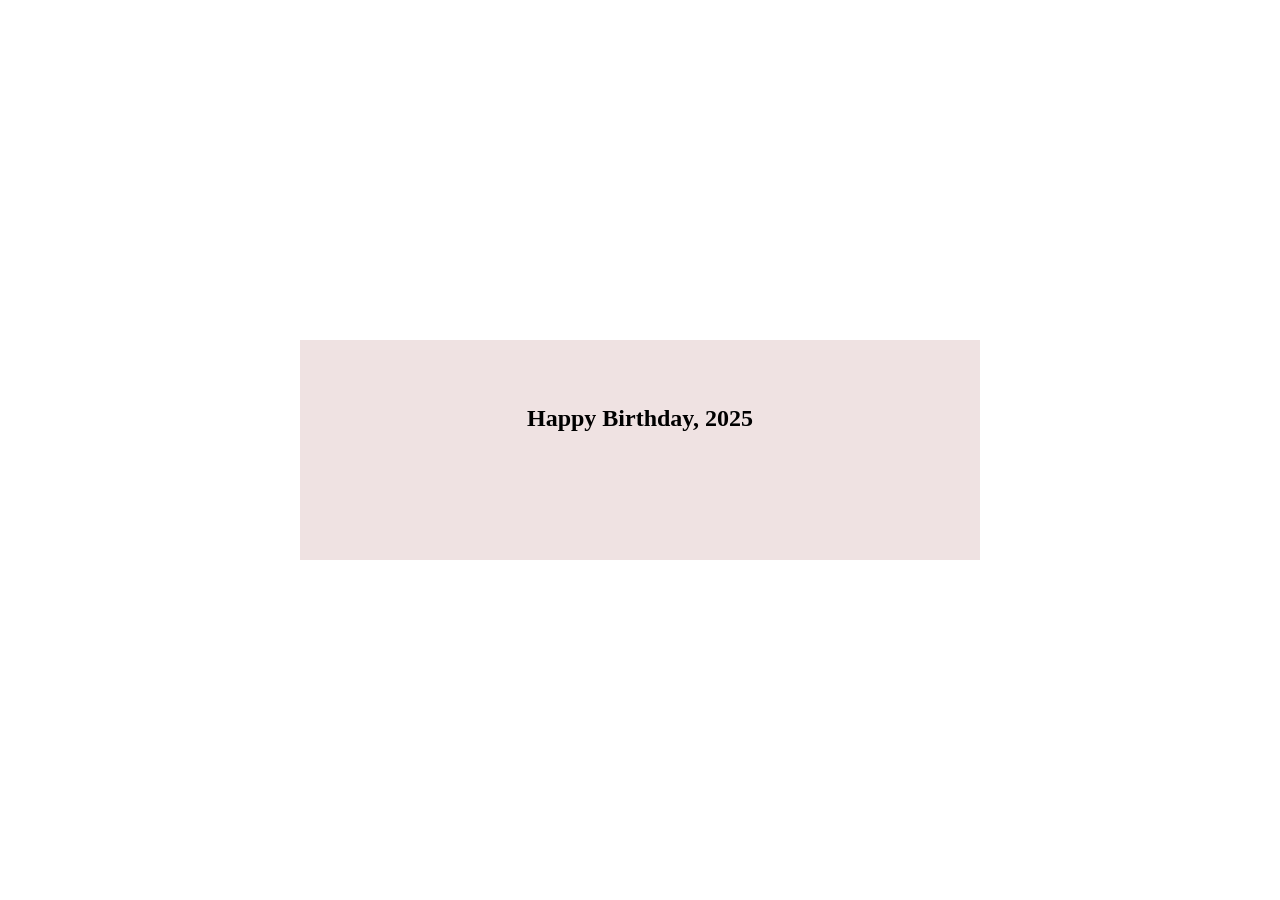
<file: index.html>
<!DOCTYPE html>
<html lang="en">
  <head>
    <meta charset="UTF-8" />
    <meta name="viewport" content="width=device-width, initial-scale=1.0" />
    <title>DOM TIMER</title>
    <link rel="stylesheet" href="style.css">
  </head>
  <body>
    <div class="main">
        <div class="center">
            <div class="first">
              <h2 id="heading">Time Remaining </h2>
            </div>
            <div class="second">
              <div class="item">
                <h3 id="days">00</h3>
                <h4>Days</h4>
            </div>
            <div class="item">
                <h3 id="hours">00</h3>
                <h4>Hours</h4>
            </div>
            <div class="item">
                <h3 id="minutes">00</h3>
                <h4>Minutes</h4>
            </div>
            <div class="item">
                <h3 id="seconds">00</h3>
                <h4>Seconds</h4>
            </div>
            </div>
        </div>
    </div>
    <script src="logic.js"></script>
      
  </body>
</html>
</file>
<file: style.css>
*{
    margin: 0;
}

.main{
    width: 100vw;
    height: 100vh;
    display: grid;
    place-items: center;
}

.center{
    height: 20%;
    width: 50%;
    background-color: rgb(239, 226, 226);
    padding: 20px;
    display: flex;
    display: grid;
    place-items: center;
}

.first, .second{
  width: 100%;
  height: 50%;
}

.first h2{
  text-align: center;
}

.second{
  display: flex;
  justify-content: space-around;
}

.item h3,h4{
    background-color: navy;
    color: white;
    text-align: center;
    padding: 5px 49px;
}
.item h4{
  background-color: black;
}
</file>
